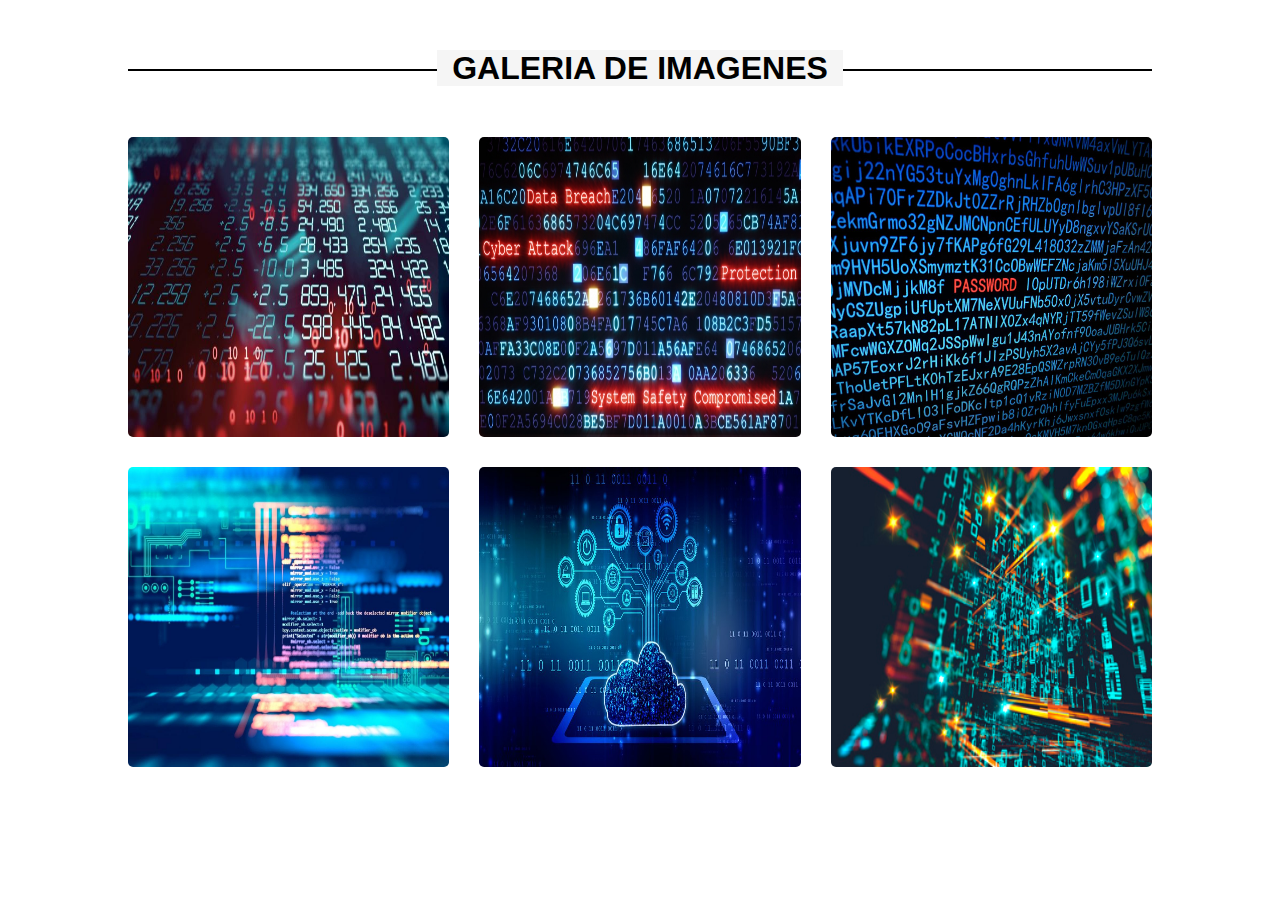
<file: Galería de imágenes/index.html>
<!DOCTYPE html>
<html lang="en">
<head>
    <meta charset="UTF-8">
    <meta http-equiv="X-UA-Compatible" content="IE=edge">
    <meta name="viewport" content="width=device-width, initial-scale=1.0">
    <title>Document</title>
    <link rel="stylesheet" href="styless.css">
    <script async src="javascript.js"></script>
</head>
<body>
    <div class="visualizar" id="fullbox">
        <img src="img/email-password-hack.jpg" id="full" alt="">
        <span onclick="closeimg()">x</span>
    </div>
    <h1><span>GALERIA DE IMAGENES</span></h1>
<div class="galeria">
    <img src="img/dato-en-informatica-e1545415575200.jpg" onclick ="openfullimg(this.src)"  alt="">
    <img src="img/email-password-hack.jpg" onclick ="openfullimg(this.src)"  alt="">
    <img src="img/Hacking_password_illustration.jpg" onclick ="openfullimg(this.src)"  alt="">
    <img src="img/informatica.jpg" onclick ="openfullimg(this.src)"  alt="">
    <img src="img/nube.jpeg" onclick ="openfullimg(this.src)"  alt="">
    <img src="img/Qué-se-hace-en-Informática.jpg" onclick ="openfullimg(this.src)"  alt="">
</div>    
</body>
</html>
</file>
<file: Galería de imágenes/styless.css>
*{
    padding: 0px;
    margin: 0px;
    box-sizing: border-box;
    font-family: sans-serif;
}

h1{
    text-align: center;
    position: relative;
    width: 80%;
    margin: 50px auto;
}

h1::before{
    content: "";
    display: block;
    width: 100%;
    height: 2px;
    position: absolute;
    background-color: black;
    top: 50%;
    z-index: -1;
}

h1 span{
    background-color: whitesmoke;
    padding: 0 15px;
}


.galeria{
    width: 80%;
    margin: 50px auto 50px;
    display: grid;
    grid-template-columns: 1fr 1fr 1fr ;
    gap: 30px;
}


.galeria img{
    width: 100%;
    height: 300px;
    cursor: pointer;
    transition: 1s;
    border-radius: 5px;
}

@media  screen and  (max-width:400px){
    h1{
        text-decoration: underline;
    }
 
 
    h1::before{
        display: none;
    }
    h1 span {
        padding: 0;
    }
}


.galeria img:hover{
    transform: scale(1.1);
}

#fullbox{
    width: 100%;
    height: 100vh;
    background-color: rgba(0, 0, 0, 0.6);
    position: fixed;
    top: 0;
    left: 0;
    display: none;
    align-items: center; 
    justify-content: center;
    z-index: 99;
}

#fullbox img{
    width: 90%;
    max-width: 80%;
    height: 90vh;
}

#fullbox span{
    position: absolute;
    top: 5%;
    right: 5%;
    font-size: 50px;
    color: #fff;
    cursor: pointer;
    transition: 1s all ease-in;
}
</file>
